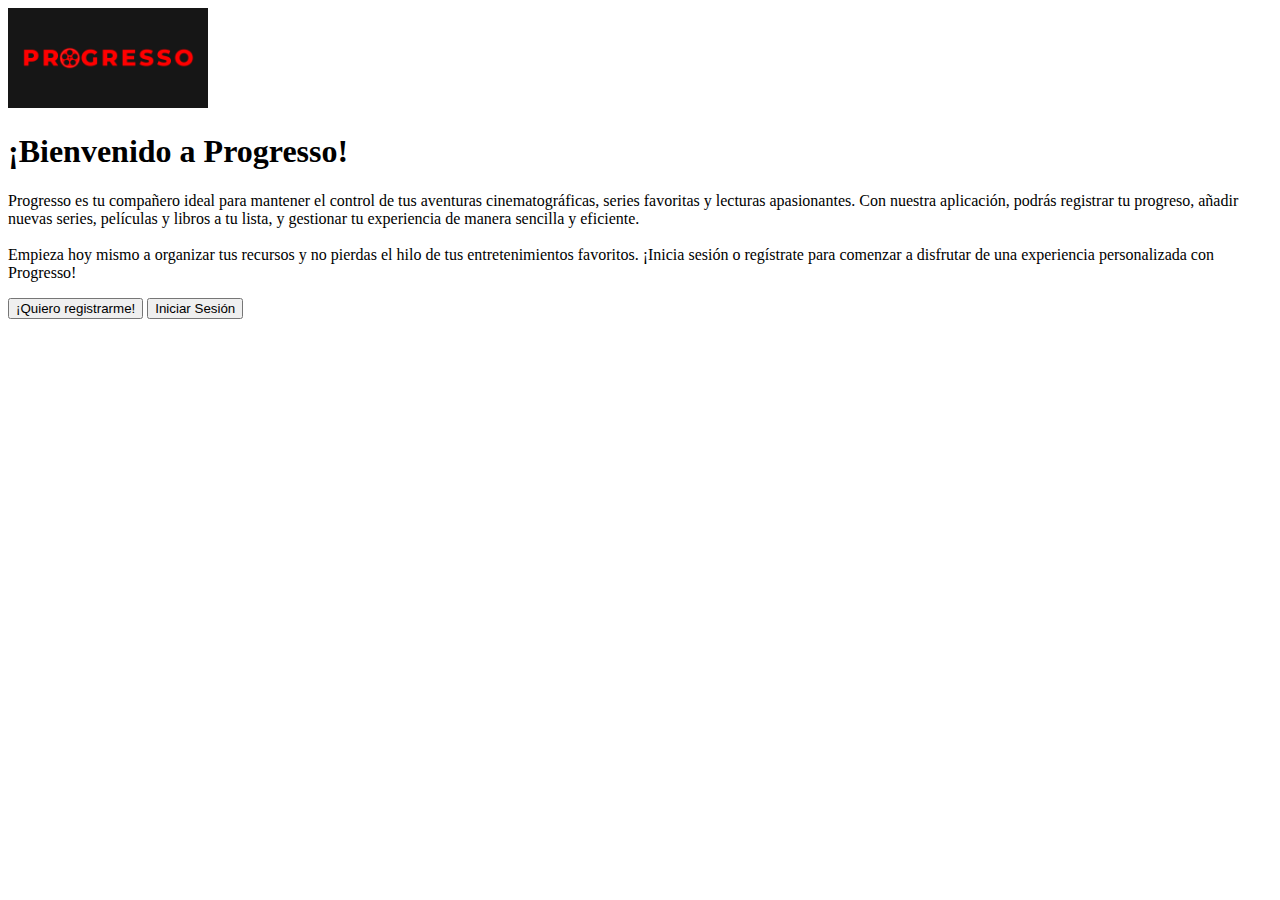
<file: views/index.html>
<!DOCTYPE html>
<html lang="en">
<head>
    <meta charset="UTF-8">
    <meta name="viewport" content="width=device-width, initial-scale=1.0">
    <title>Progresso</title>
</head>
<body>
    <header>
        <img src="../Images/Diseño sin título.png" alt="Nuestro Logo" width="200px">
    </header>
    <section class="descripcion">
        <h1 class="titulo">¡Bienvenido a Progresso!</h1>
        <p class="intro"><span>Progresso</span> es tu compañero ideal para mantener el control de tus aventuras cinematográficas, series favoritas y lecturas apasionantes. Con nuestra aplicación, podrás registrar tu progreso, añadir nuevas series, películas y libros a tu lista, y gestionar tu experiencia de manera sencilla y eficiente.<br><br>Empieza hoy mismo a organizar tus recursos y no pierdas el hilo de tus entretenimientos favoritos. ¡Inicia sesión o regístrate para comenzar a disfrutar de una experiencia personalizada con Progresso!
        </p>
        <a href="registrar.html"><button class="logIn">¡Quiero registrarme!</button></a>
        <a href="iniciarsesion.html"><button class="signUp">Iniciar Sesión</button></a>
    </section>
    <script src="../JS/main.js"></script>
</body>
</html>
</file>
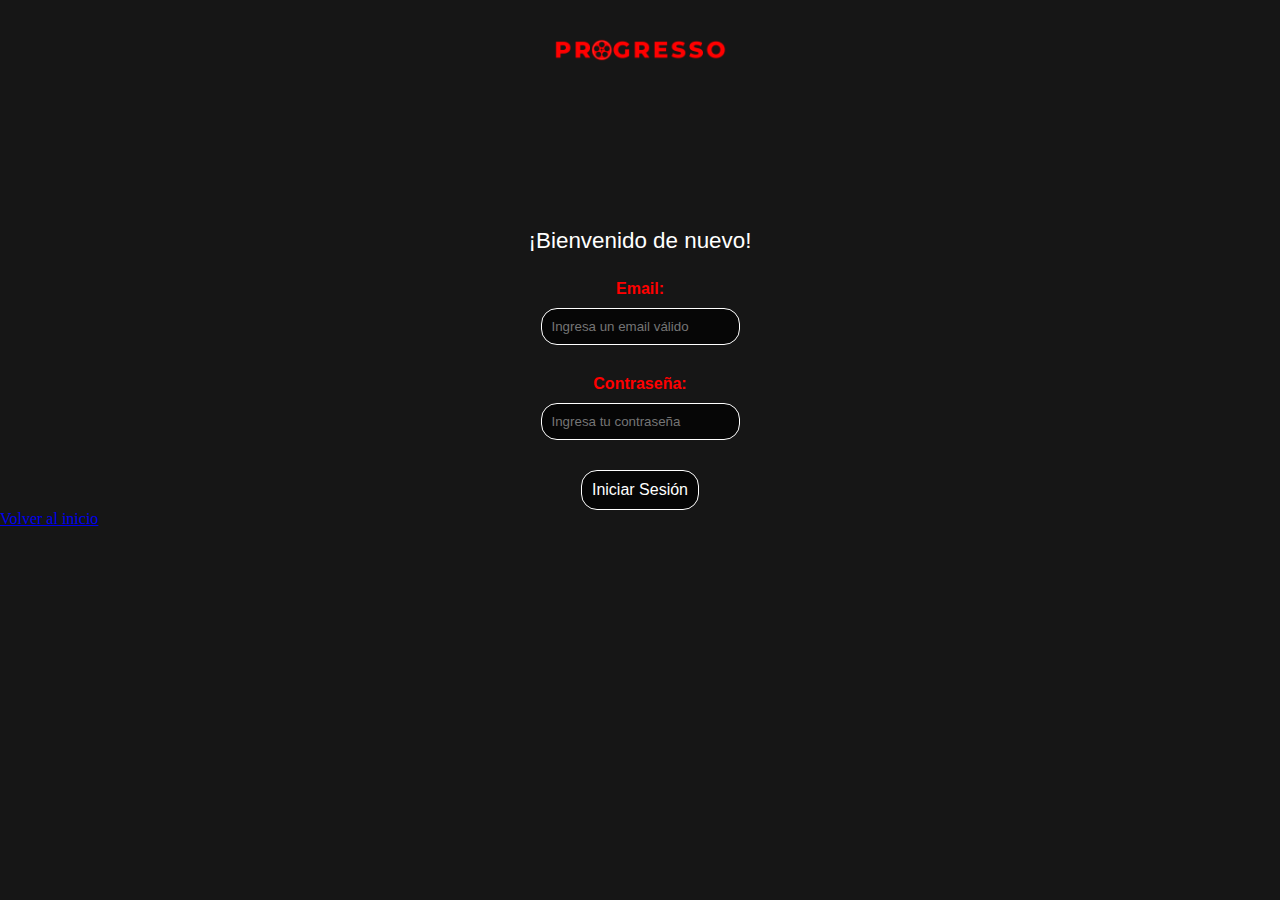
<file: views/iniciarsesion.html>
<!DOCTYPE html>
<html lang="en">
<head>
    <meta charset="UTF-8">
    <meta name="viewport" content="width=device-width, initial-scale=1.0">
    <link rel="stylesheet" href="../styles/style.css">
    <title>Progresso</title>
</head>
<body>
    <header>
        <img src="../Images/Diseño sin título.png" alt="Nuestro Logo" width="200px">
    </header>
    <p class="parrafo">¡Bienvenido de nuevo!</p>
    <form id="iniciarForm">
        <div class="iniciarCampo">
            <input type="email" name="email" id="usuarioEmail" required placeholder="Ingresa un email válido">
            <label for="usuarioEmail">Email: </label>
        </div>
        <div class="iniciarCampo">
            <input type="password" name="password" id="usuarioContra" required placeholder="Ingresa tu contraseña">
            <label for="usuarioContra">Contraseña: </label>
        </div>
        <button type="submit" class="boton">Iniciar Sesión</button>
    </form>
    <a href="index.html">Volver al inicio</a>
    <script src="../JS/main.js"></script>
</body>
</html>
</file>
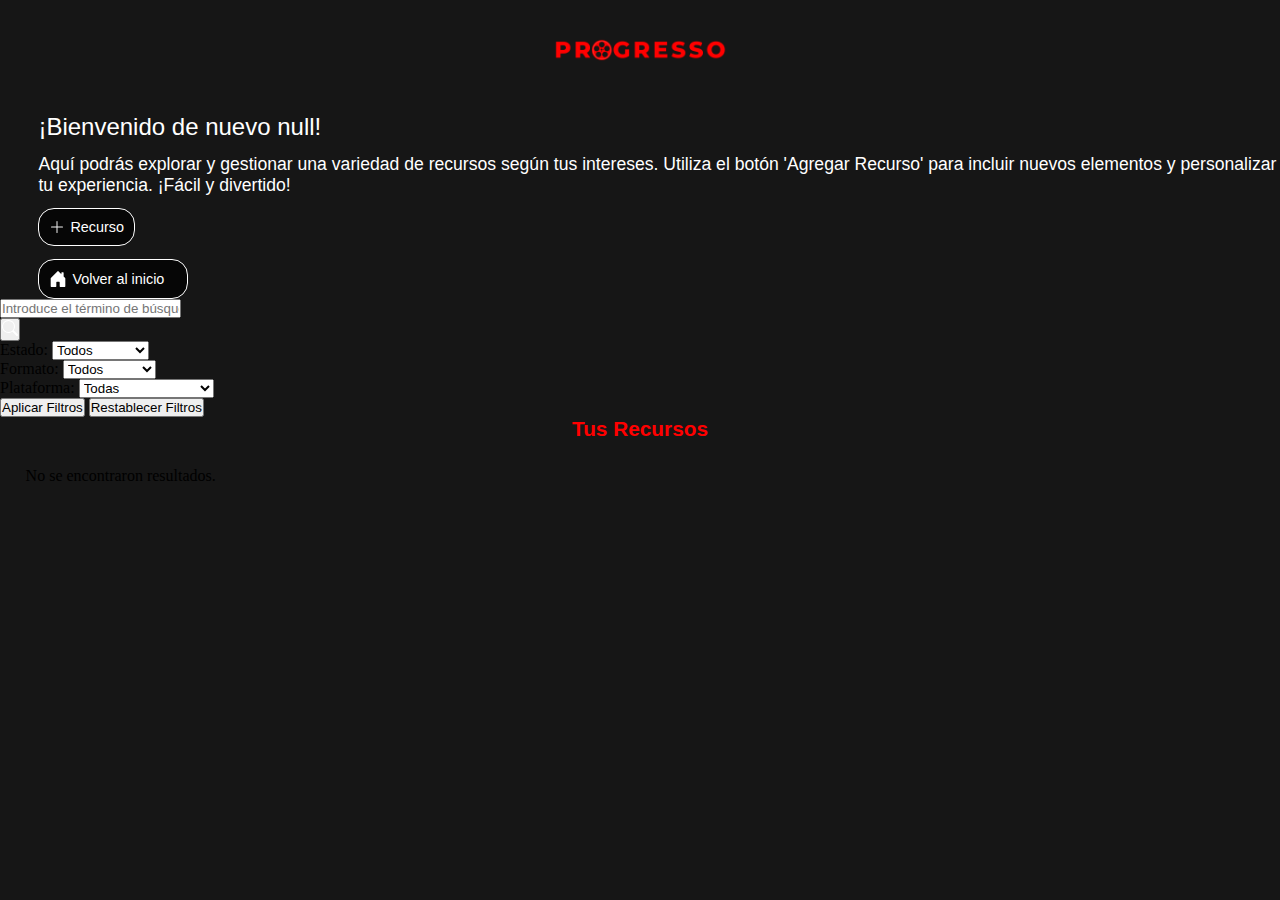
<file: views/inicio.html>
<!DOCTYPE html>
<html lang="en">
  <head>
    <meta charset="UTF-8" />
    <meta name="viewport" content="width=device-width, initial-scale=1.0" />
    <title>Progresso</title>
    <link rel="stylesheet" href="../styles/style.css" />
  </head>
  <body>
    <header>
      <img
        src="../Images/Diseño sin título.png"
        alt="Nuestro Logo"
        width="200px"
      />
    </header>
    <div id="saludo">
      <span id="nombre"></span>
    </div>
    <section class="introduccion">
      <p>
        Aquí podrás explorar y gestionar una variedad de recursos según tus
        intereses. Utiliza el botón 'Agregar Recurso' para incluir nuevos
        elementos y personalizar tu experiencia. ¡Fácil y divertido!
      </p>
    </section>
    <section class="opcContainer">
      <button class="botonAdd">
        <img src="../assets/agregar.svg" alt="Agregar " />Recurso
      </button>
      <a href="index.html" class="atrasInicio"><img src="../assets/inicio.svg" alt="icono">Volver al inicio</a>
      <nav>
        <div class="form-group">
        <input type="text" id="searchField" name="query" placeholder="Introduce el término de búsqueda" required>
        </div>
        <button class="buscar"><img src="../assets/buscar.svg" alt="Search.."></button>
      </nav>
    </section>
    <section class="filtros">
      <div class="filtro">
          <label for="estadoFiltro">Estado:</label>
          <select id="estadoFiltro">
              <option value="">Todos</option>
              <option value="Terminado">Terminado</option>
              <option value="Progreso">En Progreso</option>
              <option value="Pendiente">Pendiente</option>
              <option value="Pausado">En Pausa</option>
              <option value="En espera">En Espera</option>
          </select>
      </div>
      <div class="filtro">
          <label for="formatoFiltro">Formato:</label>
          <select id="formatoFiltro">
              <option value="">Todos</option>
              <option value="Libro">Libro</option>
              <option value="Película">Película</option>
              <option value="Serie">Serie de TV</option>
          </select>
      </div>
      <div class="filtro">
          <label for="plataformaFiltro">Plataforma:</label>
          <select id="plataformaFiltro">
              <option value="">Todas</option>
              <option value="Netflix">Netflix</option>
              <option value="Disney+">Disney+</option>
              <option value="Amazon">Amazon</option>
              <option value="HBO max">HBO max</option>
              <option value="Crunchyroll">Crunchyroll</option>
              <option value="Wattpad">Wattpad</option>
              <option value="Google Libros">Google Play Libros</option>
          </select>
      </div>
      <button id="aplicarFiltros">Aplicar Filtros</button>
      <button id="restablecerFiltros">Restablecer Filtros</button>
  </section>
    <h1 class="tusRecursos">Tus Recursos</h1>

    <section class="formularioAgregarSource">
      <h1 class="tituloForm">¡Hora de agregar!</h1>
      <form id="agregarCampos">
        <label for="nombre">Nombre: </label>
        <input type="text" id="nombreRecurso" name="nombre" required />
        <br /><br />
        <label for="genero">Género: </label>
        <select name="genero" id="generoRecurso" required>
          <option value="Acción">Acción</option>
          <option value="Aventura">Aventura</option>
          <option value="Comedia">Comedia</option>
          <option value="Drama">Drama</option>
          <option value="Terror">Terror</option>
          <option value="Romance">Romance</option>
          <option value="Ciencia Ficción">Ciencia Ficción</option>
          <option value="Biografía">Biografía</option>
          <option value="Misterio">Misterio</option>
          <option value="Musical">Musical</option>
        </select>
        <br /><br />
        <label for="plataforma">Plataforma: </label>
        <select name="plataforma" id="plataformaRecurso" required>
          <option value="Netflix">Netflix</option>
          <option value="Disney+">Disney+</option>
          <option value="Amazon">Amazon</option>
          <option value="HBO max">HBO max</option>
          <option value="Crunchyroll">Crunchyroll</option>
          <option value="Wattpad">Wattpad</option>
          <option value="Google Libros">Google Play Libros</option>
        </select>
        <br /><br />
        <label for="estado">Estado: </label>
        <select name="estado" id="estadoRecurso" required>
          <option value="Terminado">Terminado</option>
          <option value="Progreso">En Progreso</option>
          <option value="Pendiente">Pediente</option>
          <option value="Pausado">En Pausa</option>
          <option value="En espera">En Espera</option>
        </select>
        <br /><br />
        <label for="formato">Formato: </label>
        <select name="formato" id="formatoRecurso" required>
          <option value="Libro">Libro</option>
          <option value="Película">Película</option>
          <option value="Serie">Serie de TV</option>
        </select>
        <br /><br />
        <label for="fecha">Terminado en: </label>
        <input type="date" id="fechaRecurso" name="fecha" />
        <br /><br />
        <section class="Calificacion">
          <label for="calificacion">Calificación: </label>
          <div class="calificacion">
            <input type="radio" id="star5" name="rate" value="5" />
            <label for="star5" title="text"
              ><svg
                viewBox="0 0 576 512"
                height="1em"
                xmlns="http://www.w3.org/2000/svg"
                class="star-solid"
              >
                <path
                  d="M316.9 18C311.6 7 300.4 0 288.1 0s-23.4 7-28.8 18L195 150.3 51.4 171.5c-12 1.8-22 10.2-25.7 21.7s-.7 24.2 7.9 32.7L137.8 329 113.2 474.7c-2 12 3 24.2 12.9 31.3s23 8 33.8 2.3l128.3-68.5 128.3 68.5c10.8 5.7 23.9 4.9 33.8-2.3s14.9-19.3 12.9-31.3L438.5 329 542.7 225.9c8.6-8.5 11.7-21.2 7.9-32.7s-13.7-19.9-25.7-21.7L381.2 150.3 316.9 18z"
                ></path></svg
            ></label>
            <input type="radio" id="star4" name="rate" value="4" />
            <label for="star4" title="text"
              ><svg
                viewBox="0 0 576 512"
                height="1em"
                xmlns="http://www.w3.org/2000/svg"
                class="star-solid"
              >
                <path
                  d="M316.9 18C311.6 7 300.4 0 288.1 0s-23.4 7-28.8 18L195 150.3 51.4 171.5c-12 1.8-22 10.2-25.7 21.7s-.7 24.2 7.9 32.7L137.8 329 113.2 474.7c-2 12 3 24.2 12.9 31.3s23 8 33.8 2.3l128.3-68.5 128.3 68.5c10.8 5.7 23.9 4.9 33.8-2.3s14.9-19.3 12.9-31.3L438.5 329 542.7 225.9c8.6-8.5 11.7-21.2 7.9-32.7s-13.7-19.9-25.7-21.7L381.2 150.3 316.9 18z"
                ></path></svg
            ></label>
            <input type="radio" id="star3" name="rate" value="3" />
            <label for="star3" title="text"
              ><svg
                viewBox="0 0 576 512"
                height="1em"
                xmlns="http://www.w3.org/2000/svg"
                class="star-solid"
              >
                <path
                  d="M316.9 18C311.6 7 300.4 0 288.1 0s-23.4 7-28.8 18L195 150.3 51.4 171.5c-12 1.8-22 10.2-25.7 21.7s-.7 24.2 7.9 32.7L137.8 329 113.2 474.7c-2 12 3 24.2 12.9 31.3s23 8 33.8 2.3l128.3-68.5 128.3 68.5c10.8 5.7 23.9 4.9 33.8-2.3s14.9-19.3 12.9-31.3L438.5 329 542.7 225.9c8.6-8.5 11.7-21.2 7.9-32.7s-13.7-19.9-25.7-21.7L381.2 150.3 316.9 18z"
                ></path></svg
            ></label>
            <input type="radio" id="star2" name="rate" value="2" />
            <label for="star2" title="text"
              ><svg
                viewBox="0 0 576 512"
                height="1em"
                xmlns="http://www.w3.org/2000/svg"
                class="star-solid"
              >
                <path
                  d="M316.9 18C311.6 7 300.4 0 288.1 0s-23.4 7-28.8 18L195 150.3 51.4 171.5c-12 1.8-22 10.2-25.7 21.7s-.7 24.2 7.9 32.7L137.8 329 113.2 474.7c-2 12 3 24.2 12.9 31.3s23 8 33.8 2.3l128.3-68.5 128.3 68.5c10.8 5.7 23.9 4.9 33.8-2.3s14.9-19.3 12.9-31.3L438.5 329 542.7 225.9c8.6-8.5 11.7-21.2 7.9-32.7s-13.7-19.9-25.7-21.7L381.2 150.3 316.9 18z"
                ></path></svg
            ></label>
            <input type="radio" id="star1" name="rate" value="1" />
            <label for="star1" title="text"
              ><svg
                viewBox="0 0 576 512"
                height="1em"
                xmlns="http://www.w3.org/2000/svg"
                class="star-solid"
              >
                <path
                  d="M316.9 18C311.6 7 300.4 0 288.1 0s-23.4 7-28.8 18L195 150.3 51.4 171.5c-12 1.8-22 10.2-25.7 21.7s-.7 24.2 7.9 32.7L137.8 329 113.2 474.7c-2 12 3 24.2 12.9 31.3s23 8 33.8 2.3l128.3-68.5 128.3 68.5c10.8 5.7 23.9 4.9 33.8-2.3s14.9-19.3 12.9-31.3L438.5 329 542.7 225.9c8.6-8.5 11.7-21.2 7.9-32.7s-13.7-19.9-25.7-21.7L381.2 150.3 316.9 18z"
                ></path></svg
            ></label>
          </div>
        </section>
        <section class="opinion">
          <label for="resena">Reseña:</label>
          <textarea
            id="resena"
            name="resena"
            rows="5"
            cols="40"
            placeholder="Escribe tu reseña aquí..."
            required
          ></textarea>
          <br /><br />
        </section>
      </form>
      <div class="btn">
        <button id="guardar">¡Guardar!</button>
        <button id="cancelar">Cancelar</button>
      </div>
    </section>


    <section class="formularioActualizarSource">
      <h1 class="tituloForm">¡Actualiza tu recurso!</h1>
      <p class="advertencia">Estos son los datos de tu recurso actuales, cambia los que desees (si no los editas mantendrán su valor)</p>
      <form id="agregarCampos">
        <label for="nombre">Nombre: </label>
        <input type="text" id="nombreRecursoActualiza" name="nombre" required />
        <br /><br />
        <label for="genero">Género: </label>
        <select name="genero" id="generoRecursoActualiza" required>
          <option value="Acción">Acción</option>
          <option value="Aventura">Aventura</option>
          <option value="Comedia">Comedia</option>
          <option value="Drama">Drama</option>
          <option value="Terror">Terror</option>
          <option value="Romance">Romance</option>
          <option value="Ciencia Ficción">Ciencia Ficción</option>
          <option value="Biografía">Biografía</option>
          <option value="Misterio">Misterio</option>
          <option value="Musical">Musical</option>
        </select>
        <br /><br />
        <label for="plataforma">Plataforma: </label>
        <select name="plataforma" id="plataformaRecursoActualiza" required>
          <option value="Netflix">Netflix</option>
          <option value="Disney+">Disney+</option>
          <option value="Amazon">Amazon</option>
          <option value="HBO max">HBO max</option>
          <option value="Crunchyroll">Crunchyroll</option>
          <option value="Wattpad">Wattpad</option>
          <option value="Google Libros">Google Play Libros</option>
        </select>
        <br /><br />
        <label for="estado">Estado: </label>
        <select name="estado" id="estadoRecursoActualiza" required>
          <option value="Terminado">Terminado</option>
          <option value="Progreso">En Progreso</option>
          <option value="Pendiente">Pediente</option>
          <option value="Pausado">En Pausa</option>
          <option value="En espera">En Espera</option>
        </select>
        <br /><br />
        <label for="formato">Formato: </label>
        <select name="formato" id="formatoRecursoActualiza" required>
          <option value="Libro">Libro</option>
          <option value="Película">Película</option>
          <option value="Serie">Serie de TV</option>
        </select>
        <br /><br />
        <label for="fecha">Terminado en: </label>
        <input type="date" id="fechaRecursoActualiza" name="fecha" />
        <br /><br />
        <section class="Calificacion">
          <label for="calificacion">Calificación: </label>
          <select name="calificacion" id="calificacionRecursoActualiza" required>
            <option value="1">1</option>
            <option value="2">2</option>
            <option value="3">3</option>
            <option value="4">4</option>
            <option value="5">5</option>
          </select>
        </section>
        <section class="opinion">
          <label for="resena">Reseña:</label>
          <textarea
            id="resenaActualiza"
            name="resena"
            rows="5"
            cols="40"
            placeholder="Escribe tu reseña aquí..."
            required
          ></textarea>
          <br /><br />
        </section>
      </form>
      <div class="btn">
        <button id="guardarActual">¡Guardar!</button>
        <button id="cancelarActual">Cancelar</button>
      </div>
    </section>
    <div class="oscurecer"></div>
    <section class="filtrar"></section>
    <section class="recursosContainer">
      <ul class="recursos"></ul>
    </section>
    <script src="../JS/main.js"></script>
  </body>
</html>
</file>
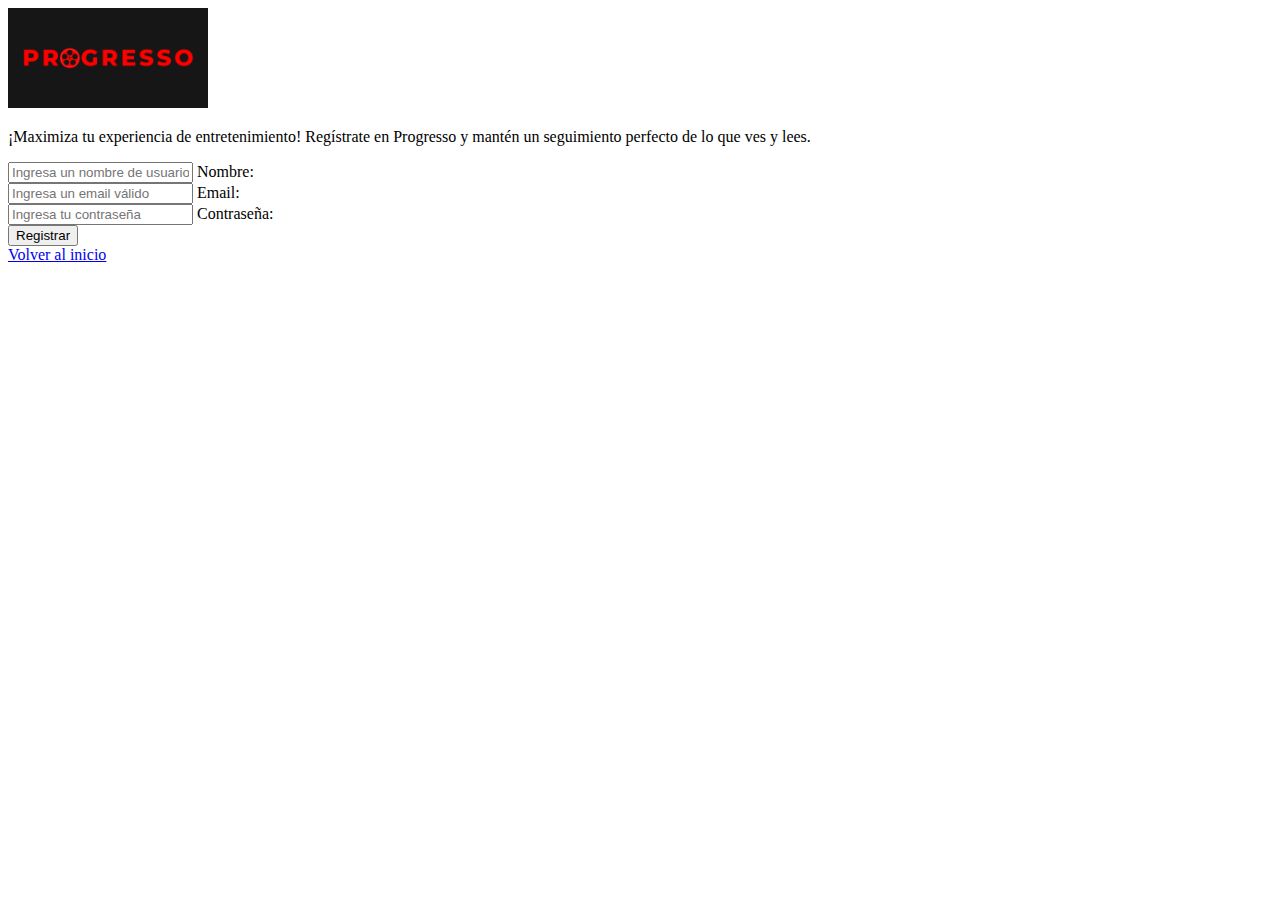
<file: views/registrar.html>
<!DOCTYPE html>
<html lang="en">
<head>
    <meta charset="UTF-8">
    <meta name="viewport" content="width=device-width, initial-scale=1.0">
    <title>Progresso</title>
</head>
<body>
    <header>
        <img src="../Images/Diseño sin título.png" alt="Nuestro Logo" width="200px">
    </header>
    <p class="parrafo">¡Maximiza tu experiencia de entretenimiento! Regístrate en Progresso y mantén un seguimiento perfecto de lo que ves y lees.</p>
    <form id="registroForm">
        <div class="registroCampo">
            <input type="text" name="nombre" id="usuarioNombre" required placeholder="Ingresa un nombre de usuario">
            <label for="usuarioNombre">Nombre: </label>
        </div>
        <div class="registroCampo">
            <input type="email" name="email" id="usuarioEmail" required placeholder="Ingresa un email válido">
            <label for="usuarioEmail">Email: </label>
        </div>
        <div class="registroCampo">
            <input type="password" name="password" id="usuarioContra" required placeholder="Ingresa tu contraseña">
            <label for="usuarioContra">Contraseña: </label>
        </div>
        <button type="submit" class="boton">Registrar</button>
    </form>
    <a href="index.html">Volver al inicio</a>
    <script src="../JS/main.js"></script>
</body>
</html>
</file>
<file: styles/style.css>
*{
  padding: 0;
  margin: 0;
  box-sizing: border-box;
}


@keyframes fadeInTop{
  0%{
      transform: translateY(-50px);
  }
  100%{
      transform: translateY(0px);
  }
}

@keyframes upDown{
  0%{
      transform: translateY(0px);
  }
  100%{
      transform: translateY(-50px);
  }
}

header{
  background-color: #161616;
  display: flex;
  align-items: center;
  justify-content: center;
}

/*Inicio*/

.background{
  position: fixed;
  top: 0;
  left: 0;
  width: 100%;
  height: 100%;
  z-index: -2;
}

.container-fondo::before {
  content: "";
  font-size: 24px;
  position: fixed;
  left: 0;
  top: 0;
  width: 100%;
  height: 100%;
  background-color: rgba(0, 0, 0, 0.7);
  z-index: -1;
}

.descripcion{
  margin: auto;
  margin-top: 12%;
  width: 50%;
  animation: fadeInTop 2s ease forwards;
}

.titulo{
  color: #ffff;
  text-align: center;
  font-family: 'Franklin Gothic Medium', 'Arial Narrow', Arial, sans-serif;
  font-size: 2em;
}

.intro{
  color: #fff;
  text-align: center;
  padding: 20px 0 20px 0;
  font-size: 1.1em;
  font-family: 'Franklin Gothic Medium', 'Arial Narrow', Arial, sans-serif;
}

.intro span{
  color: red;
  font-weight: bold;
}

.logIn,
.signUp,
.boton{
  padding: 10px;
  border-radius: 16px;
  font-size: 1em;
  border: 1px solid white;
  background-color: rgba(0, 0, 0, 0.7);
  color: white;
}

.botones{
  display: flex;
  justify-content: center;
  gap: 10%;
  width: 80%;
  margin: auto;
}

.logIn:hover,
.signUp:hover,
.boton:hover,
.botonAdd:hover,
#guardar:hover,
#cancelar:hover,
.atrasInicio:hover,
#cancelarActual:hover,
#guardarActual:hover{
  scale: 1.1;
  background-color: red;
  cursor: pointer;
}

/*Inicio sesión, registro*/
.parrafo{
  color: #fff;
  text-align: center;
  padding-top: 10%;
  font-family: 'Franklin Gothic Medium', 'Arial Narrow', Arial, sans-serif;
  font-size: 1.4em;
  animation: fadeInTop 2s ease forwards;
}

#iniciarForm,
#registroForm{
  display: flex;
  justify-content: center;
  flex-direction: column;
  align-items: center;
  gap: 30px;
  margin-top: 2%; /*responsive*/
  animation: fadeInTop 2s ease forwards;
}

.iniciarCampo,
.registroCampo{
  display: flex;
  flex-direction: column-reverse;
  color: #fff;
  align-items: center;
  font-family: 'Franklin Gothic Medium', 'Arial Narrow', Arial, sans-serif;
  gap: 10px;
}

.iniciarCampo label,
.registroCampo label{
  color: red;
  font-weight: bold;
}

.iniciarCampo input,
.registroCampo input{
  border: 1px solid #fff;
  border-radius: 16px;
  padding: 10px;
  background-color: rgba(0, 0, 0, 0.7);
  font-size: 1.em;
  color: #fff;
}

.atras{
  color: #fff;
  text-decoration: none;
  text-align: center;
  margin: 4%;
  display: block;
  font-family: 'Franklin Gothic Medium', 'Arial Narrow', Arial, sans-serif;
  animation: fadeInTop 2s ease forwards;
  font-size: 1.1em;
}


/*inicio*/

body{
  background-color: #161616;
}

#saludo{
  color: white;
  text-align:start;
  font-family: 'Franklin Gothic Medium', 'Arial Narrow', Arial, sans-serif;
  font-size: 1.5em;
  animation: fadeInTop 2s ease forwards;
  padding: 1%;
  padding-left: 3%;
}

.introduccion{
  color: #fff;
  text-align: start;
  font-family: 'Franklin Gothic Medium', 'Arial Narrow', Arial, sans-serif;
  font-size: 1.1em;
  animation: fadeInTop 2s ease forwards;
  padding-left: 3%;
}

.botonAdd{
  margin-left: 3%;
  margin-top: 1%;
  padding: 10px;
  border-radius: 16px;
  font-size: 0.9em;
  border: 1px solid white;
  background-color: rgba(0, 0, 0, 0.7);
  color: white;
  display: flex;
  align-items: center;
  gap: 5px;
  animation: fadeInTop 2s ease forwards;
}

.atrasInicio{
  margin-left: 3%;
  margin-top: 1%;
  padding: 10px;
  border-radius: 16px;
  font-size: 0.9em;
  border: 1px solid white;
  background-color: rgba(0, 0, 0, 0.7);
  color: white;
  display: flex;
  align-items: center;
  max-width: 150px;
  gap: 5px;
  animation: fadeInTop 2s ease forwards;
  font-family: 'Franklin Gothic Medium', 'Arial Narrow', Arial, sans-serif;
  text-decoration: none;
}

.tusRecursos{
  color: red;
  text-align: center;
  font-family: 'Franklin Gothic Medium', 'Arial Narrow', Arial, sans-serif;
  font-size: 1.3em;
  animation: fadeInTop 2s ease forwards;
}

.oscurecer {
  display: none; 
  position: fixed;
  top: 0;
  left: 0;
  width: 100%;
  height: 100%;
  background-color: rgba(0, 0, 0, 0.7);
  z-index: 900; 
}

.oscurecer.activo {
  display: block;
  opacity: 1;
}

/*formulario*/

.formularioAgregarSource,
.formularioActualizarSource{
  display: none;
  position: fixed;
  width: 50%;
  left: 25%;
  right: 25%;
  transform: translate(-50%, -50%); 
  background-color: #161616; 
  border: 1px solid #ccc; 
  border-radius: 8px; 
  box-shadow: 0 4px 8px rgba(0,0,0,0.2); 
  padding: 20px; 
  font-family: sans-serif; 
  z-index: 1000; 
  animation: fadeInTop 2s ease forwards;
}

.formularioAgregarSource.oculto,
.formularioAgregarSource.oculto {
  opacity: 0;
  transform: scale(0.95);
}

#agregarCampos label{
  color: white;
  font-family:'Franklin Gothic Medium', 'Arial Narrow', Arial, sans-serif;
  font-size: 0.9em;
}

#agregarCampos input,
#agregarCampos select,
textarea {
  border-radius: 16px;
  background-color: rgba(0, 0, 0, 0.1);
  border: 1px solid white;
  color: white;
  padding-left: 5px;
}

#agregarCampos select option {
  padding: 5px; 
  background-color: #161616;
}

.Calificacion{
  display: flex;
  gap: 10px;
}

.tituloForm{
  text-align: center;
  color: red;
  font-size: 1.2em;
  font-family: 'Franklin Gothic Medium', 'Arial Narrow', Arial, sans-serif;
  padding-bottom: 2%;
}

.calificacion:not(:checked) > input {
    position: absolute;
    appearance: none;
  }
  
  .calificacion:not(:checked) > label {
    float: right;
    cursor: pointer;
    font-size: 30px;
    fill: #666;
  }
  
  .calificacion:not(:checked) > label > svg {
    fill: #666; 
    transition: fill 0.3s ease; 
  }
  
  .calificacion input[type="radio"] {
    display: none; 
  }

  .calificacion > input:checked + label:hover,
  .calificacion > input:checked + label:hover ~ label,
  .calificacion > input:checked ~ label:hover,
  .calificacion > input:checked ~ label:hover ~ label,
  .calificacion > label:hover ~ input:checked ~ label {
    fill: #e58e09;
  }
  
  .calificacion:not(:checked) > label:hover,
  .calificacion:not(:checked) > label:hover ~ label {
    fill: #ff9e0b;
  }
  
  .calificacion > input:checked ~ label > svg {
    fill: #ffa723; 
  }

  .opinion{
    display: flex;
    gap: 5px;
    padding: 20px 0 10px 0;
  }

  textarea::placeholder {
    font-family: 'Franklin Gothic Medium', 'Arial Narrow', Arial, sans-serif;
  }

  textarea{
    padding: 10px;
  }

  .btn{
    display: flex;
    align-items: center;
    justify-content: center;
    gap: 20px;
    margin: 8px;
  }

  #guardar,
  #cancelar,
  #cancelarActual,
  #guardarActual{
    background-color: #161616;
    border-radius: 16px;
    border: 1px solid white;
    padding: 5px;
    color: white
  }


  /*elementos*/

  li{
    list-style: none;
  }

  .recurso{
    border: 1px solid white;
    border-radius: 16px;
    padding: 10px;
    color: white;
    font-family: 'Franklin Gothic Medium', 'Arial Narrow', Arial, sans-serif;
    width: 80%;
    display: flex;
    flex-direction: column;
    gap: 5px;
    min-height: 350px;
  }
  .recurso span{
    color: red;
  }

  .recursos{
    display: grid;
    grid-template-columns:  repeat(auto-fill, minmax(300px, 1fr));
    gap: 20px;
    margin: 2%;
    animation: fadeInTop 2s ease forwards;
    margin-bottom: 30px;
  }

  .bienvenida{
    display: flex;
    align-items: center;
    justify-content: space-between;
    width: 90%;
    margin-bottom: 10px;
  }

  #nombreSource{
    color: red;
    padding: 10px 0 10px 0;
  }

  .eliminar,
  .actualizar{
    background-color: #161616;
    border-radius: 8px;
    border: none;
    padding: 5px;
    cursor: pointer;
  }

/*responsive*/
@media (max-width: 425px){
  .titulo{
    font-size: 1.3em;
  }
  .intro{
    font-size: 1em;
  }

  .botones{
    display: flex;
    flex-direction: column;
    align-items: center;
    justify-content: center;
    gap: 10px;
  }
  .logIn,
.signUp{
  font-size: 0.9em;
}

#nombre{
  font-size: 20px;
}
.introduccion{
  font-size: 15px;
  padding: 20px 10px;
}

.botonAdd,
.atrasInicio,
.boton,
.atras{
  padding: 5px;
  font-size:15px;
  margin-bottom: 10px;
}

#nombreSource{
  font-size: 20px;
}

#genero,
#plataforma,
#estado,
#formato,
#fecha,
#calificacion,
#resena{
  font-size: 15px;  
}

.parrafo{
  font-size: 1em;
  margin: 10px;
}

#iniciarForm label{
  font-size: 15px;
}

}
</file>
